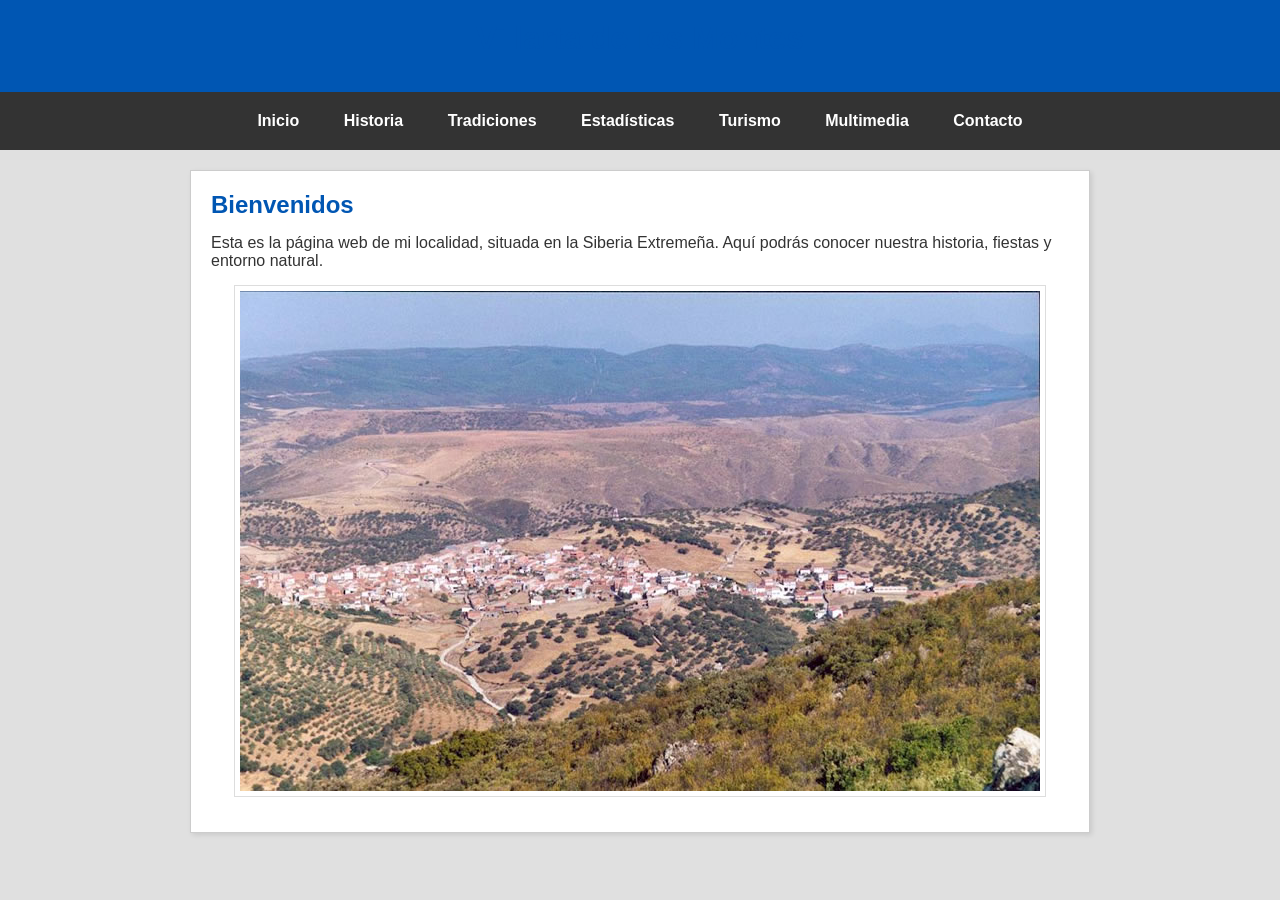
<file: index.html>
<!DOCTYPE html>
<html lang="es">
<head>
    <meta charset="UTF-8">
    <title>Inicio - Villarta de los Montes</title>
    <link rel="stylesheet" href="css/estilo.css">
</head>
<body>
    <header>
        <h1>Villarta de los Montes</h1>
    </header>
    
    <nav>
        <a href="index.html">Inicio</a>
        <a href="historia.html">Historia</a>
        <a href="tradiciones.html">Tradiciones</a>
        <a href="datos_estadisticos.html">Estadísticas</a>
        <a href="informacion_turistica.html">Turismo</a>
        <a href="contenido_multimedia.html">Multimedia</a>
        <a href="contacto.html">Contacto</a>
    </nav>

    <main>
        <h2>Bienvenidos</h2>
        <p>Esta es la página web de mi localidad, situada en la Siberia Extremeña. Aquí podrás conocer nuestra historia, fiestas y entorno natural.</p>
        <img src="img/ciudad.jpg" alt="Vista de Villarta">
    </main>
</body>
</html>
</file>
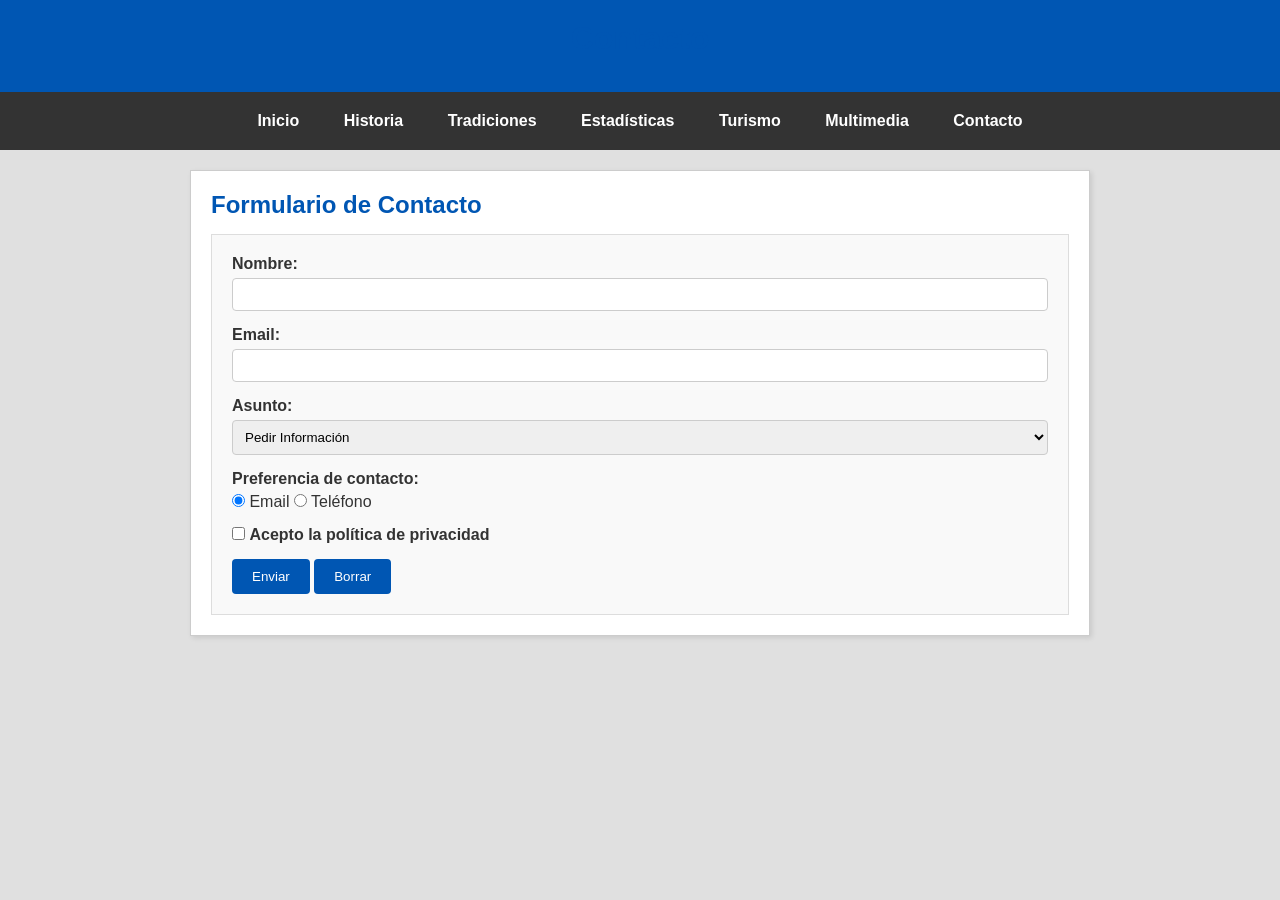
<file: contacto.html>
<!DOCTYPE html>
<html lang="es">
<head>
    <meta charset="UTF-8">
    <title>Contacto</title>
    <link rel="stylesheet" href="css/estilo.css">
</head>
<body>
    <header>
        <h1>Contacto</h1>
    </header>
    
    <nav>
        <a href="index.html">Inicio</a>
        <a href="historia.html">Historia</a>
        <a href="tradiciones.html">Tradiciones</a>
        <a href="datos_estadisticos.html">Estadísticas</a>
        <a href="informacion_turistica.html">Turismo</a>
        <a href="contenido_multimedia.html">Multimedia</a>
        <a href="contacto.html">Contacto</a>
    </nav>

    <main>
        <h2>Formulario de Contacto</h2>
        <form action="#" method="get">
            
            <div class="form-group">
                <label for="nombre">Nombre:</label>
                <input type="text" id="nombre" name="nombre" required>
            </div>

            <div class="form-group">
                <label for="email">Email:</label>
                <input type="email" id="email" name="email" required>
            </div>

            <div class="form-group">
                <label for="asunto">Asunto:</label>
                <select id="asunto" name="asunto">
                    <option value="info">Pedir Información</option>
                    <option value="sugerencia">Sugerencia</option>
                </select>
            </div>

            <div class="form-group">
                <label>Preferencia de contacto:</label>
                <input type="radio" name="pref" value="email" checked> Email
                <input type="radio" name="pref" value="tlf"> Teléfono
            </div>

            <div class="form-group">
                <input type="checkbox" name="acepto" id="acepto">
                <label for="acepto" style="display:inline">Acepto la política de privacidad</label>
            </div>

            <button type="submit">Enviar</button>
            <button type="reset">Borrar</button>
        </form>
    </main>
</body>
</html>
</file>
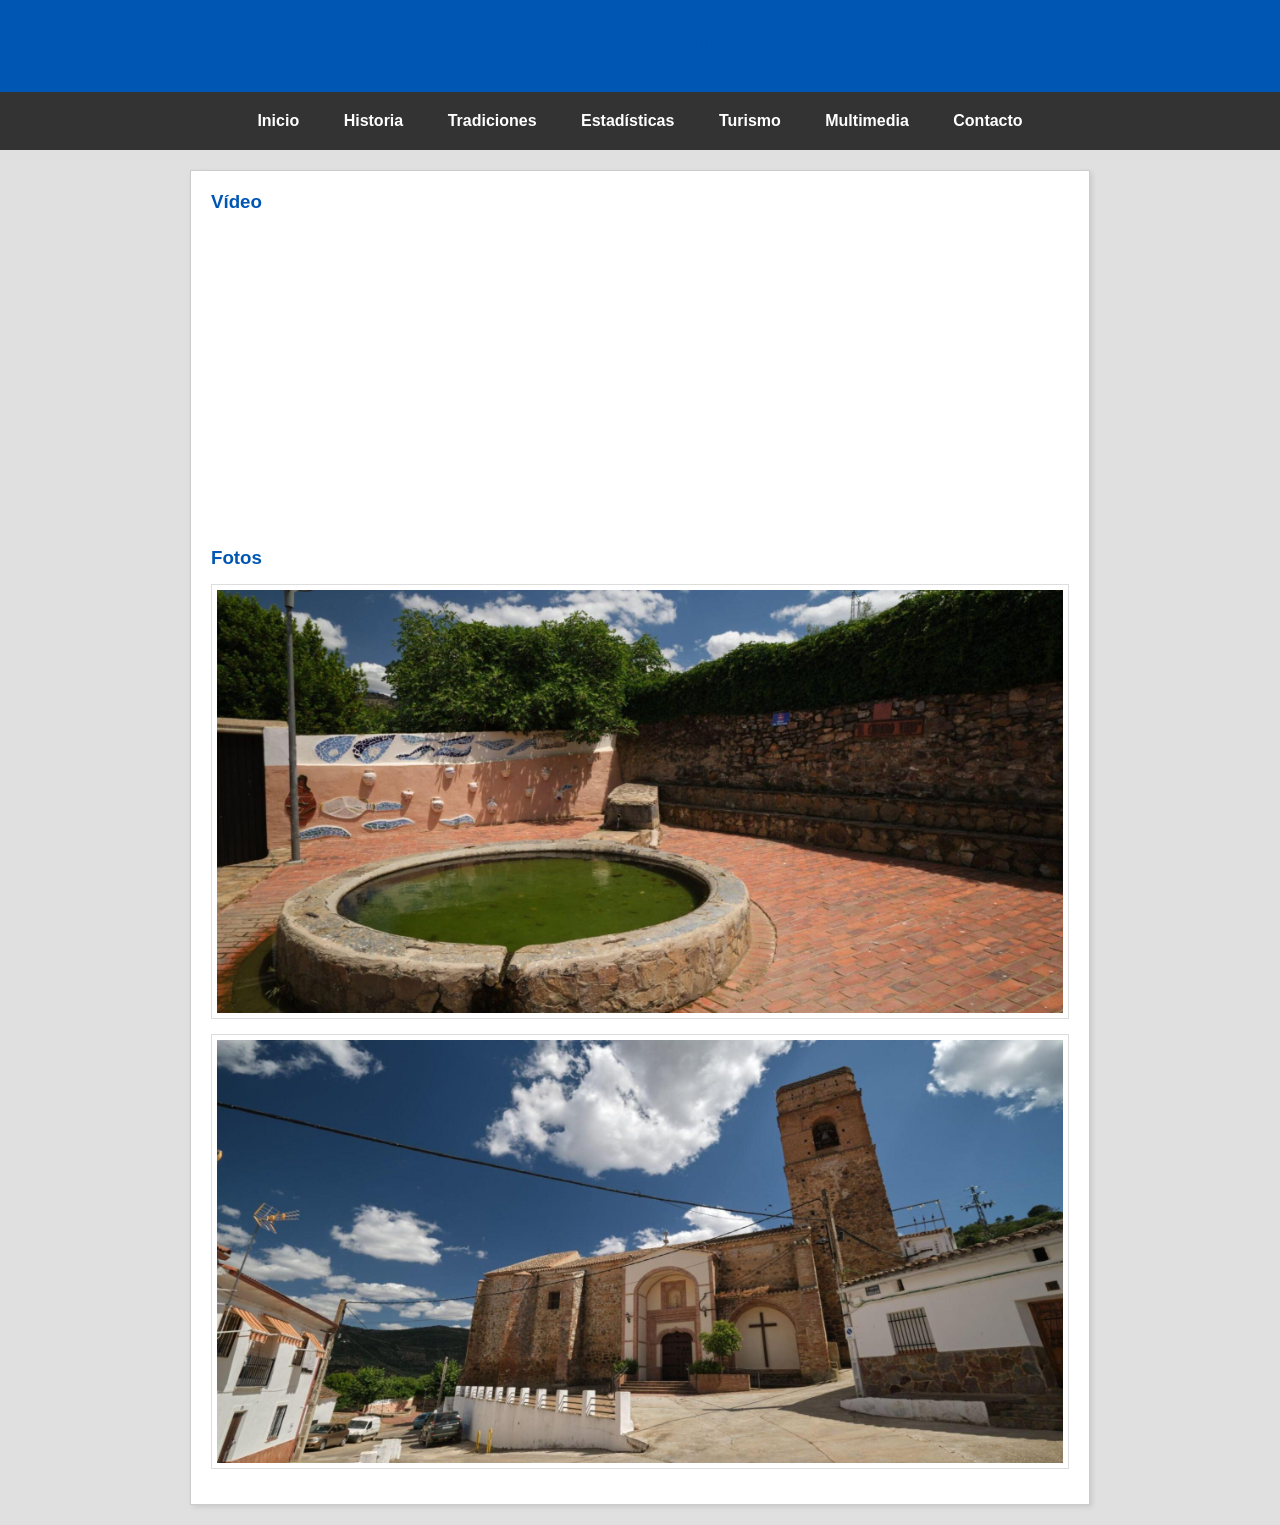
<file: contenido_multimedia.html>
<!DOCTYPE html>
<html lang="es">
<head>
    <meta charset="UTF-8">
    <title>Multimedia</title>
    <link rel="stylesheet" href="css/estilo.css">
</head>
<body>
    <header>
        <h1>Galería Multimedia</h1>
    </header>
    
    <nav>
        <a href="index.html">Inicio</a>
        <a href="historia.html">Historia</a>
        <a href="tradiciones.html">Tradiciones</a>
        <a href="datos_estadisticos.html">Estadísticas</a>
        <a href="informacion_turistica.html">Turismo</a>
        <a href="contenido_multimedia.html">Multimedia</a>
        <a href="contacto.html">Contacto</a>
    </nav>

    <main>
        <h3>Vídeo</h3>
        <iframe width="100%" height="315" src="https://www.youtube.com/embed/vRR6m-X3yew" frameborder="0" allowfullscreen></iframe>
        <h3>Fotos</h3>
        <img src="img/foto1.jpg" alt="Fuente del Chorro">
        <img src="img/foto2.jpg" alt="Iglesia">
    </main>
</body>
</html>
</file>
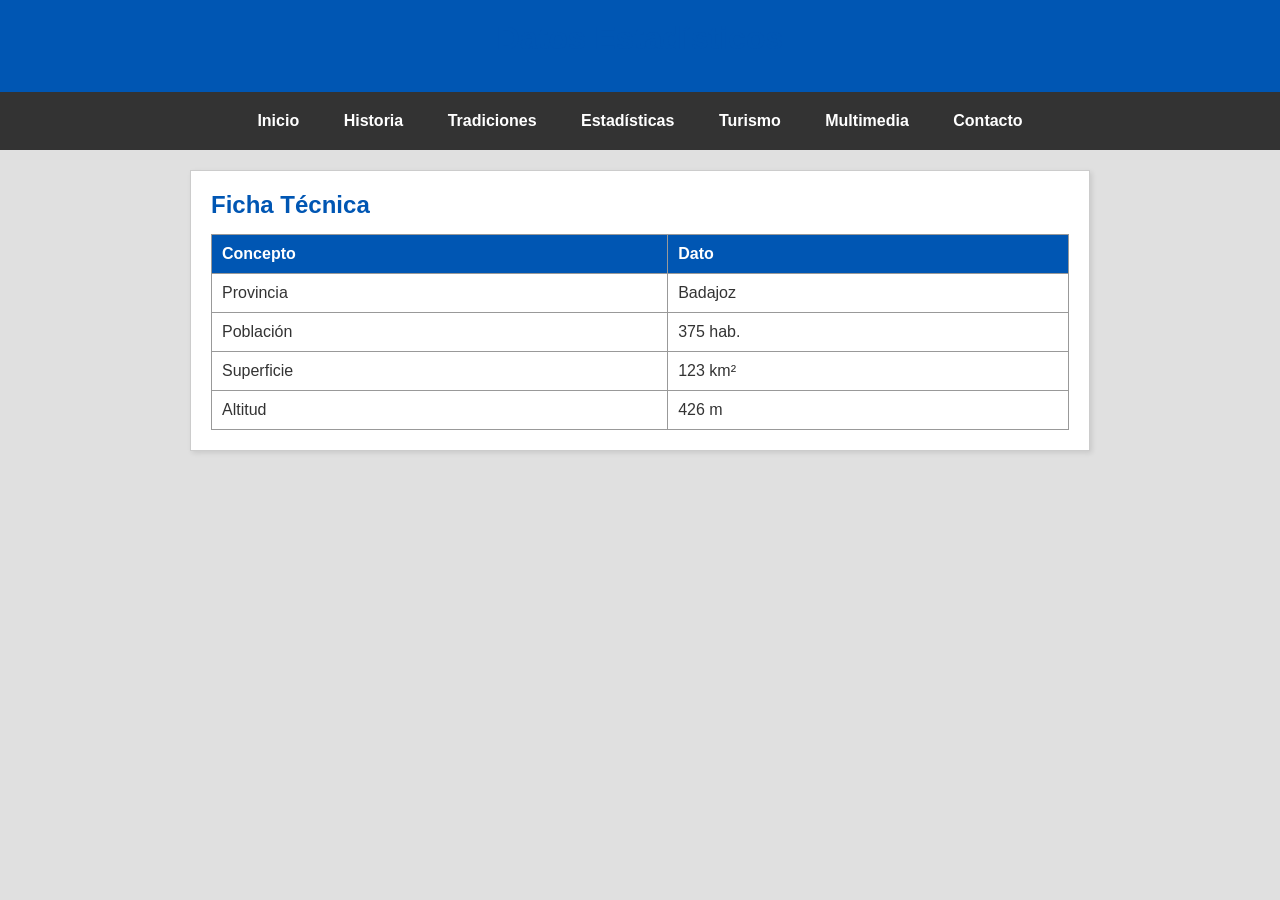
<file: datos_estadisticos.html>
<!DOCTYPE html>
<html lang="es">
<head>
    <meta charset="UTF-8">
    <title>Estadísticas</title>
    <link rel="stylesheet" href="css/estilo.css">
</head>
<body>
    <header>
        <h1>Datos Estadísticos</h1>
    </header>
    
    <nav>
        <a href="index.html">Inicio</a>
        <a href="historia.html">Historia</a>
        <a href="tradiciones.html">Tradiciones</a>
        <a href="datos_estadisticos.html">Estadísticas</a>
        <a href="informacion_turistica.html">Turismo</a>
        <a href="contenido_multimedia.html">Multimedia</a>
        <a href="contacto.html">Contacto</a>
    </nav>

    <main>
        <h2>Ficha Técnica</h2>
        <table>
            <tr>
                <th>Concepto</th>
                <th>Dato</th>
            </tr>
            <tr>
                <td>Provincia</td>
                <td>Badajoz</td>
            </tr>
            <tr>
                <td>Población</td>
                <td>375 hab.</td>
            </tr>
            <tr>
                <td>Superficie</td>
                <td>123 km²</td>
            </tr>
            <tr>
                <td>Altitud</td>
                <td>426 m</td>
            </tr>
        </table>
    </main>
</body>
</html>
</file>
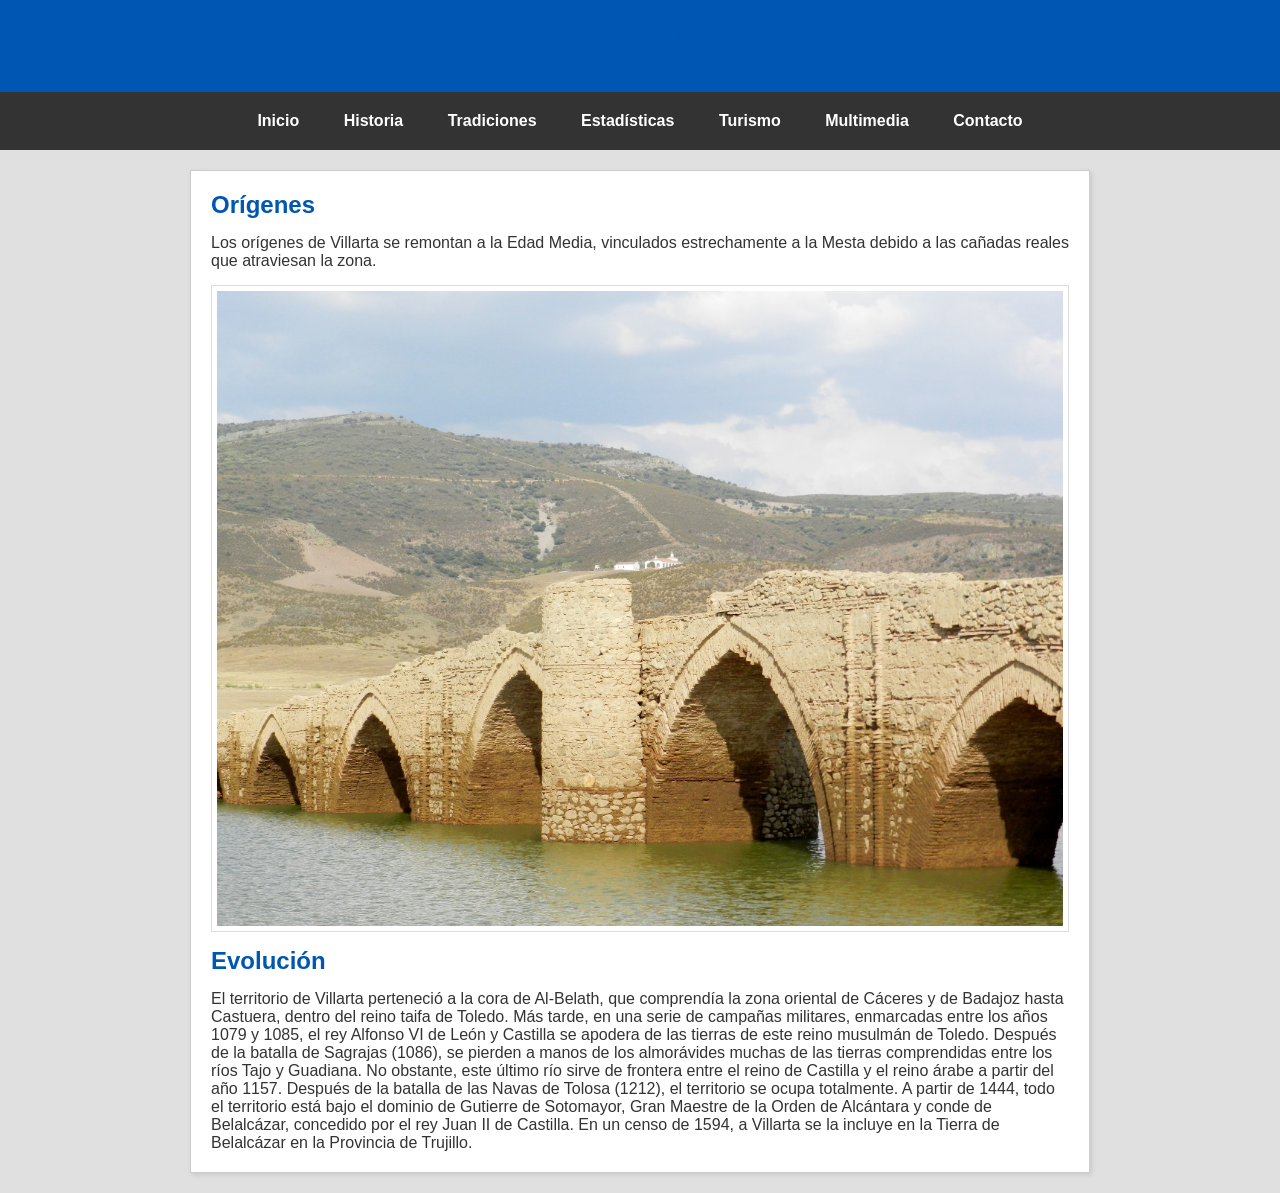
<file: historia.html>
<!DOCTYPE html>
<html lang="es">
<head>
    <meta charset="UTF-8">
    <title>Historia</title>
    <link rel="stylesheet" href="css/estilo.css">
</head>
<body>
    <header>
        <h1>Nuestra Historia</h1>
    </header>
    
    <nav>
        <a href="index.html">Inicio</a>
        <a href="historia.html">Historia</a>
        <a href="tradiciones.html">Tradiciones</a>
        <a href="datos_estadisticos.html">Estadísticas</a>
        <a href="informacion_turistica.html">Turismo</a>
        <a href="contenido_multimedia.html">Multimedia</a>
        <a href="contacto.html">Contacto</a>
    </nav>

    <main>
        <h2>Orígenes</h2>
        <p>Los orígenes de Villarta se remontan a la Edad Media, vinculados estrechamente a la Mesta debido a las cañadas reales que atraviesan la zona.</p>
        <img src="img/foto3.jpg" alt="Iglesia histórica">
        <h2>Evolución</h2>
        <p>El territorio de Villarta perteneció a la cora de Al-Belath, que comprendía la zona oriental de Cáceres y de Badajoz hasta Castuera, dentro del reino taifa de Toledo. Más tarde, en una serie de campañas militares, enmarcadas entre los años 1079 y 1085, el rey Alfonso VI de León y Castilla se apodera de las tierras de este reino musulmán de Toledo.
        Después de la batalla de Sagrajas (1086), se pierden a manos de los almorávides muchas de las tierras comprendidas entre los ríos Tajo y Guadiana. No obstante, este último río sirve de frontera entre el reino de Castilla y el reino árabe a partir del año 1157. Después de la batalla de las Navas de Tolosa (1212), el territorio se ocupa totalmente.
        A partir de 1444, todo el territorio está bajo el dominio de Gutierre de Sotomayor, Gran Maestre de la Orden de Alcántara y conde de Belalcázar, concedido por el rey Juan II de Castilla. En un censo de 1594,​ a Villarta se la incluye en la Tierra de Belalcázar en la Provincia de Trujillo.</p>
    </main>
</body>
</html>
</file>
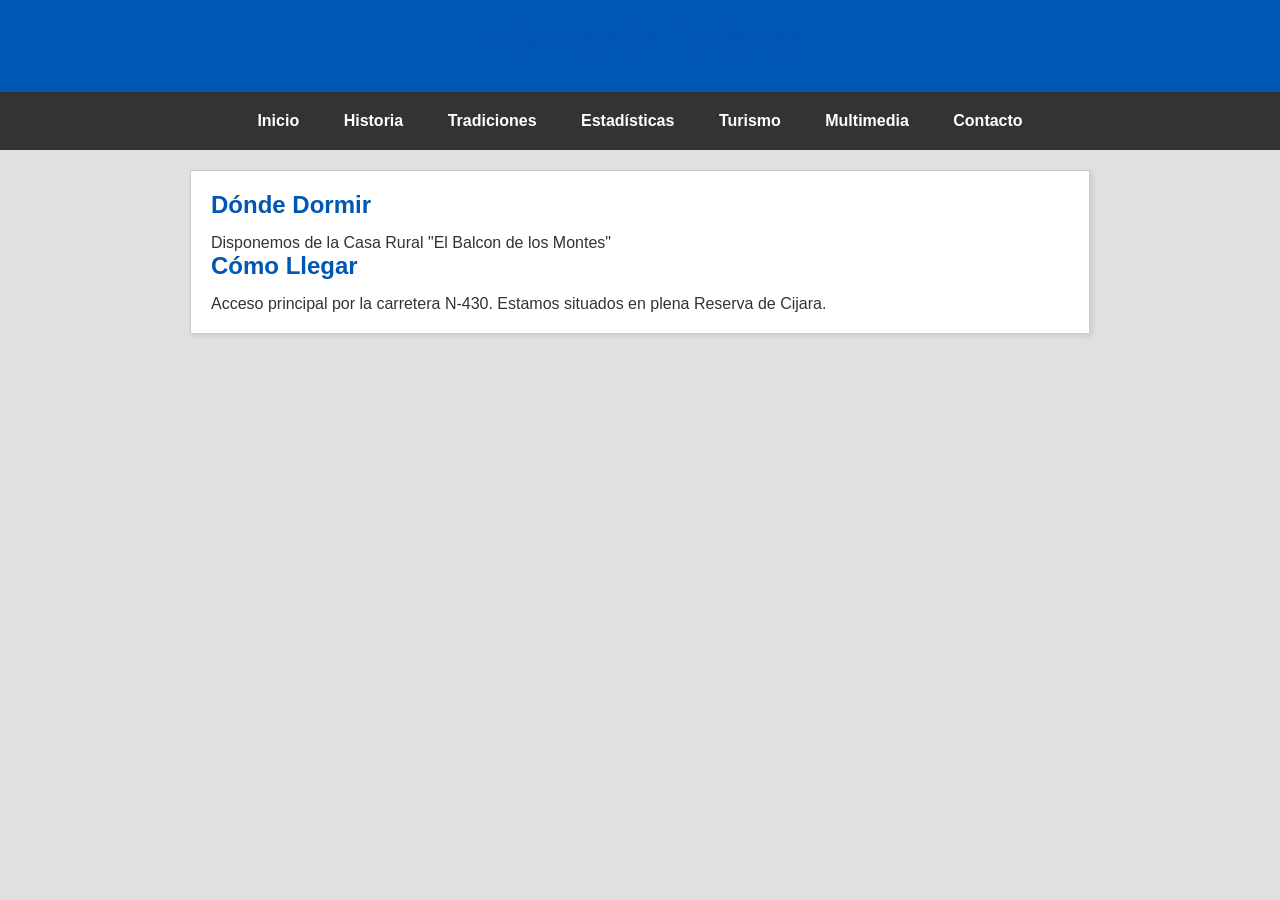
<file: informacion_turistica.html>
<!DOCTYPE html>
<html lang="es">
<head>
    <meta charset="UTF-8">
    <title>Turismo</title>
    <link rel="stylesheet" href="css/estilo.css">
</head>
<body>
    <header>
        <h1>Información Turística</h1>
    </header>
    
    <nav>
        <a href="index.html">Inicio</a>
        <a href="historia.html">Historia</a>
        <a href="tradiciones.html">Tradiciones</a>
        <a href="datos_estadisticos.html">Estadísticas</a>
        <a href="informacion_turistica.html">Turismo</a>
        <a href="contenido_multimedia.html">Multimedia</a>
        <a href="contacto.html">Contacto</a>
    </nav>

    <main>
        <h2>Dónde Dormir</h2>
        <p>Disponemos de la Casa Rural "El Balcon de los Montes"</p>
        <h2>Cómo Llegar</h2>
        <p>Acceso principal por la carretera N-430. Estamos situados en plena Reserva de Cijara.</p>
    </main>
</body>
</html>
</file>
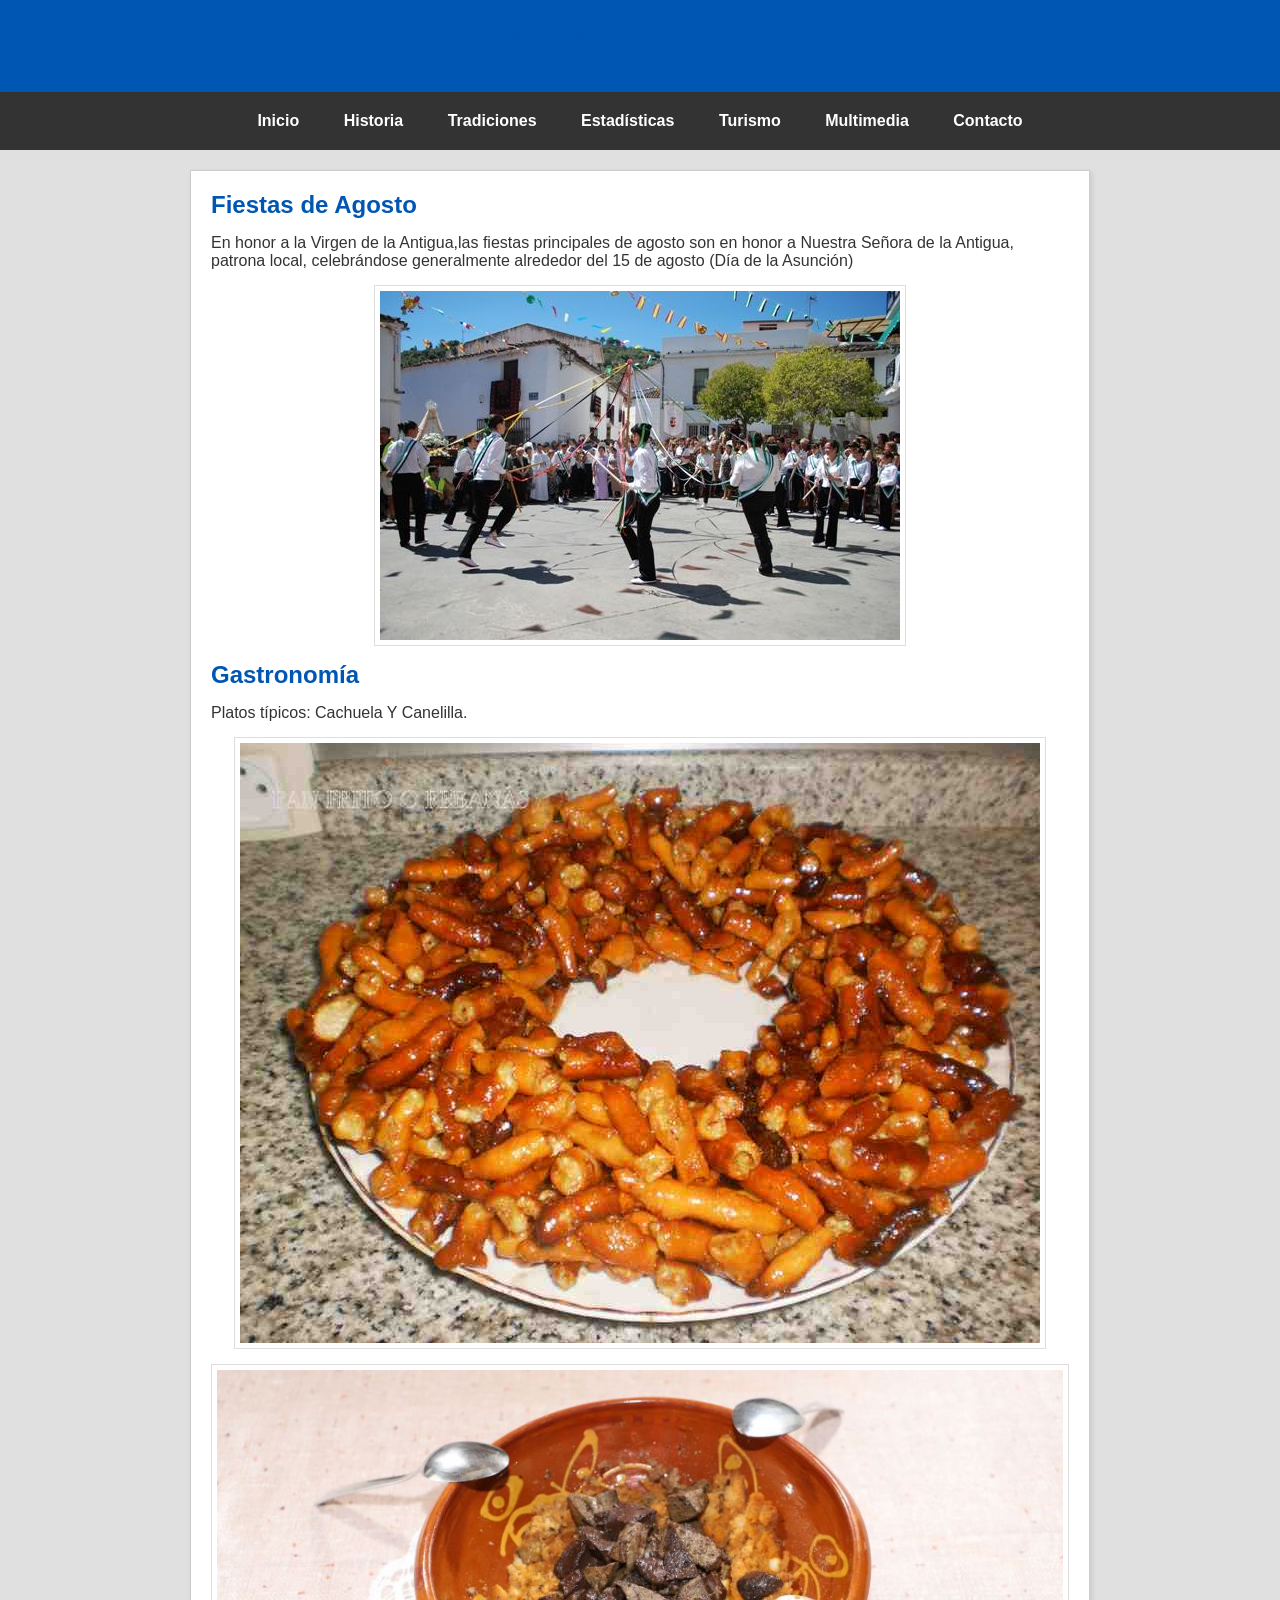
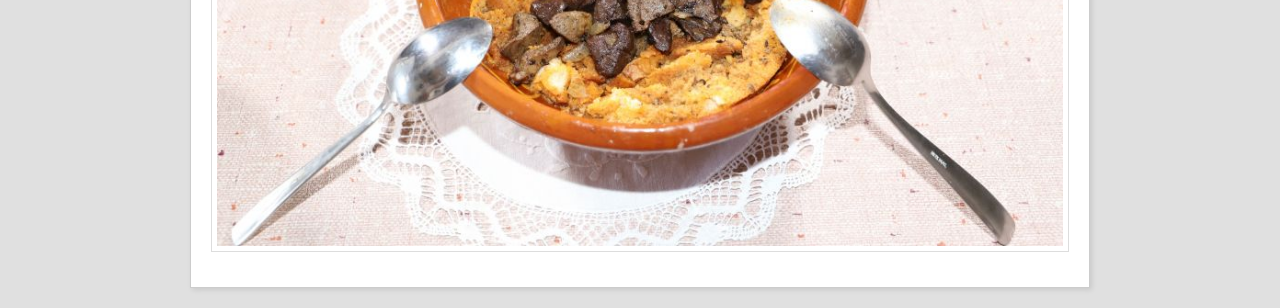
<file: tradiciones.html>
<!DOCTYPE html>
<html lang="es">
<head>
    <meta charset="UTF-8">
    <title>Tradiciones</title>
    <link rel="stylesheet" href="css/estilo.css">
</head>
<body>
    <header>
        <h1>Fiestas y Tradiciones</h1>
    </header>
    
    <nav>
        <a href="index.html">Inicio</a>
        <a href="historia.html">Historia</a>
        <a href="tradiciones.html">Tradiciones</a>
        <a href="datos_estadisticos.html">Estadísticas</a>
        <a href="informacion_turistica.html">Turismo</a>
        <a href="contenido_multimedia.html">Multimedia</a>
        <a href="contacto.html">Contacto</a>
    </nav>

    <main>
        <h2>Fiestas de Agosto</h2>
        <p>En honor a la Virgen de la Antigua,las fiestas principales de agosto son en honor a Nuestra Señora de la Antigua, patrona local, celebrándose generalmente alrededor del 15 de agosto (Día de la Asunción)</p>
        <img src="img/foto4.jpg">

        <h2>Gastronomía</h2>
        <p>Platos típicos: Cachuela Y Canelilla.</p>
        <img src="img/foto5.JPG"> <img src="img/foto6.jpg">
    </main>
</body>
</html>
</file>
<file: css/estilo.css>
* {
    box-sizing: border-box;
    margin: 0;
    padding: 0;
}

body {
    font-family: Arial, Helvetica, sans-serif;
    background-color: #e0e0e0;
    color: #333;
}

header {
    background-color: #0056b3;
    color: white;
    padding: 20px;
    text-align: center;
}

nav {
    background-color: #333;
    text-align: center;
    padding: 10px;
}

nav a {
    color: white;
    text-decoration: none;
    padding: 10px 20px;
    display: inline-block;
    font-weight: bold;
}

nav a:hover {
    background-color: #555;
    border-radius: 4px;
}

main {
    background-color: white;
    width: 80%;
    max-width: 900px;
    margin: 20px auto;
    padding: 20px;
    border: 1px solid #ccc;
    box-shadow: 2px 2px 5px rgba(0,0,0,0.1);
}

h1, h2, h3 {
    margin-bottom: 15px;
    color: #0056b3;
}

img {
    max-width: 100%;
    height: auto;
    display: block;
    margin: 15px auto;
    border: 1px solid #ddd;
    padding: 5px;
}

table {
    width: 100%;
    border-collapse: collapse;
    margin-top: 15px;
}

table, th, td {
    border: 1px solid #999;
}

th, td {
    padding: 10px;
    text-align: left;
}

th {
    background-color: #0056b3;
    color: white;
}

form {
    background-color: #f9f9f9;
    padding: 20px;
    border: 1px solid #ddd;
}

.form-group {
    margin-bottom: 15px;
}

label {
    display: block;
    margin-bottom: 5px;
    font-weight: bold;
}

input[type="text"], 
input[type="email"], 
select {
    width: 100%;
    padding: 8px;
    border: 1px solid #ccc;
    border-radius: 4px;
}

button {
    padding: 10px 20px;
    background-color: #0056b3;
    color: white;
    border: none;
    border-radius: 4px;
    cursor: pointer;
}

button:hover {
    background-color: #004494;
}
</file>
